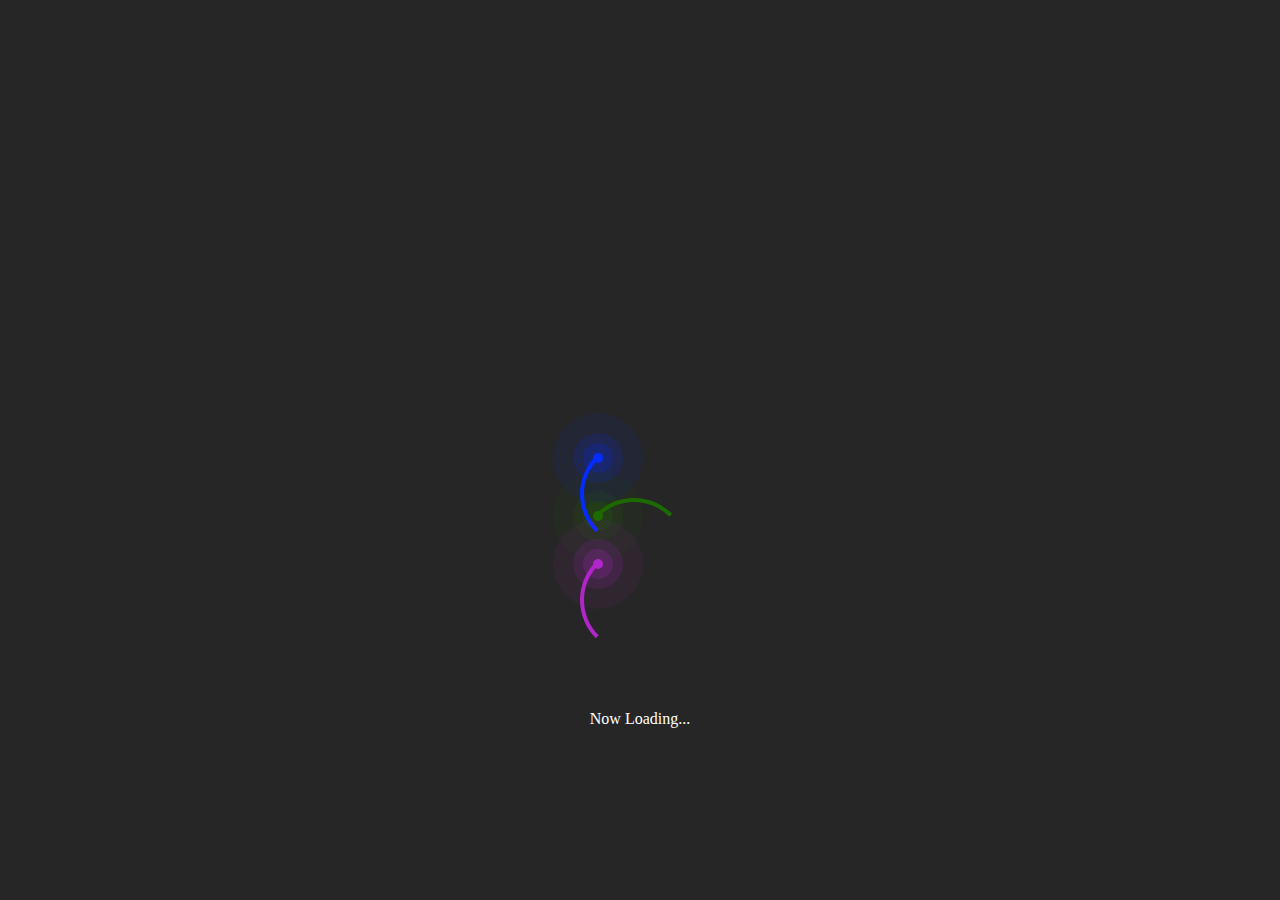
<file: index.html>
<!DOCTYPE html>

<html>
  <head>
    <meta charset="utf-8" />
    <meta http-equiv="X-UA-Compatible" content="IE=edge" />
    <title></title>
    <meta name="description" content="" />
    <meta name="viewport" content="width=device-width, initial-scale=1" />
    <link rel="stylesheet" href="main.css" />
  </head>
  <body>
    <div class="ctn">
      <div class="ring-center">
        <div class="ring"></div>
        <div class="ring"></div>
        <div class="ring"></div>
        <p class="text">Now Loading...</p>
      </div>
    </div>
  </body>
</html>
</file>
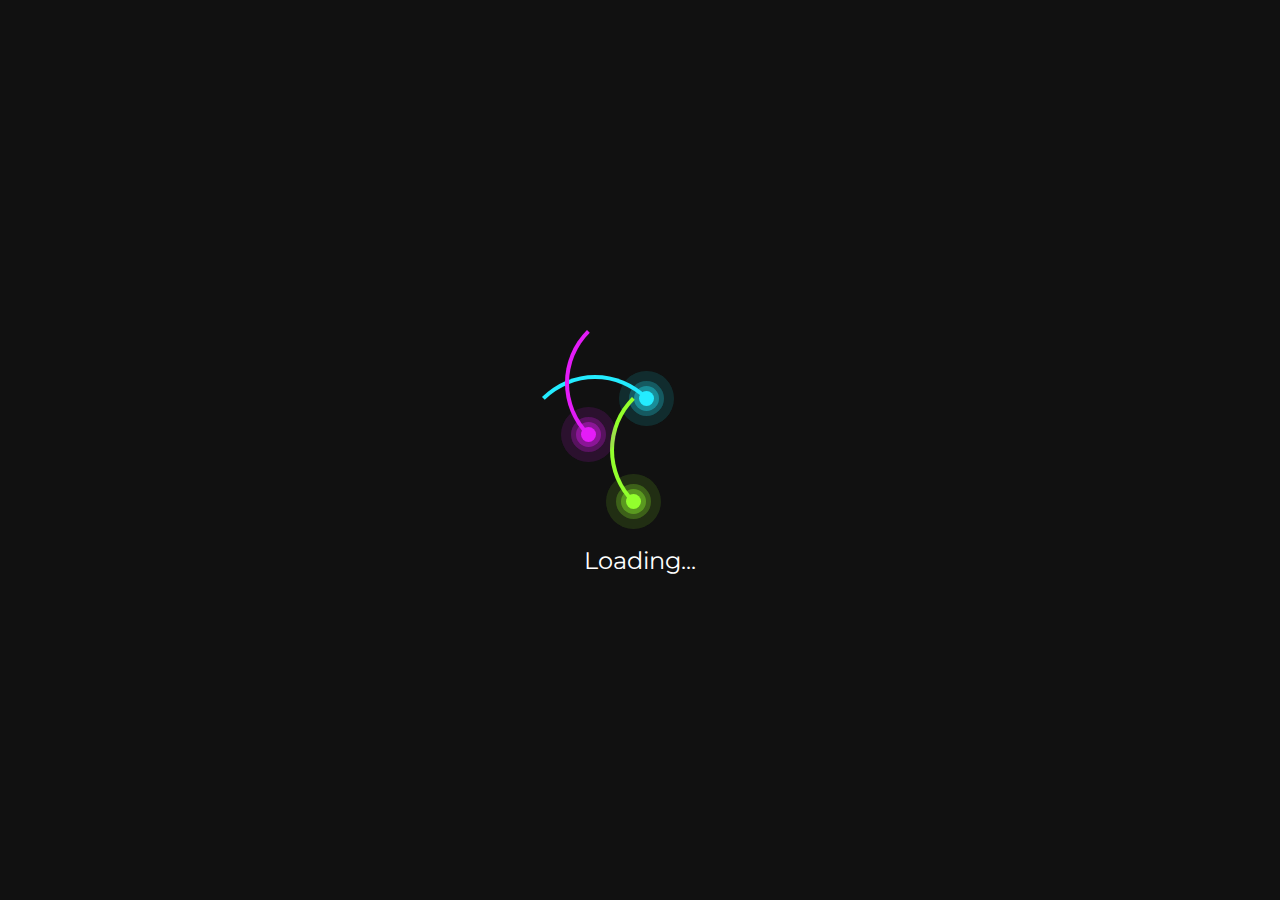
<file: Source code - loading animaiton/index.html>
<!DOCTYPE html>
<!--[if lt IE 7]>      <html class="no-js lt-ie9 lt-ie8 lt-ie7"> <![endif]-->
<!--[if IE 7]>         <html class="no-js lt-ie9 lt-ie8"> <![endif]-->
<!--[if IE 8]>         <html class="no-js lt-ie9"> <![endif]-->
<!--[if gt IE 8]>      <html class="no-js"> <!--<![endif]-->
<html>
  <head>
    <meta charset="utf-8" />
    <meta http-equiv="X-UA-Compatible" content="IE=edge" />
    <title>CSS Sandbox</title>
    <meta name="description" content="" />
    <meta name="viewport" content="width=device-width, initial-scale=1" />
    <link rel="stylesheet" href="main.css" />
    <link rel="preconnect" href="https://fonts.googleapis.com" />
    <link rel="preconnect" href="https://fonts.gstatic.com" crossorigin />
    <link
      href="https://fonts.googleapis.com/css2?family=Montserrat:wght@500&display=swap"
      rel="stylesheet"
      src="/Source Code - loading animation/main.css" />
    <style></style>
  </head>
  <body>
    <div class="ctn">
      <div class="ring ring-1"></div>
      <div class="ring ring-2"></div>
      <div class="ring ring-3"></div>
      <p>Loading...</p>
    </div>
  </body>
</html>
</file>
<file: main.css>
* {
  background-color: #262626;
}

.ctn {
  display: flex;
  align-items: center;
  justify-content: center;
  /* border: 1px solid red; */
}
.ring {
  position: relative;
  height: 100px;
  width: 100px;
  border: 4px solid transparent;
  border-radius: 50%;
  background: transparent;
  border-top: 4px solid #1c6b00;
  margin: -10px;
  top: 500px;
  animation: animate 1s ease-in-out infinite reverse;
}
.text {
  position: relative;
  top: 500px;
  color: #fff;
}
.ring::before {
  content: "";
  background: #1c6b00;
  position: absolute;
  height: 10px;
  width: 10px;
  top: 9px;
  left: 9px;
  border-radius: 50%;
  box-shadow: 0 0 0 #1c6b0044, 0 0 0 10px#1c6b0033, 0 0 0 20px#1c6b0022,
    0 0 0 40px#1c6b0011;
}

@keyframes animate {
  from {
    transform: rotate(0turn);
  }

  to {
    transform: rotate(1turn);
  }
}

.ring:nth-child(2) {
  position: absolute;
  top: 450px;
  border-left: 4px solid rgb(5, 43, 255);
  border-top: 4px solid transparent;
  animation: animateReverse 1s ease-in-out infinite forwards;
}

@keyframes animateReverse {
  from {
    transform: rotate(0turn);
  }

  to {
    transform: rotate(1turn);
  }
}

.ring:nth-child(2)::before {
  content: "";
  background: #052bff;
  position: absolute;
  height: 10px;
  width: 10px;
  top: 9px;
  left: 9px;
  border-radius: 50%;
  box-shadow: 0 0 0 #052bff44, 0 0 0 10px#052bff33, 0 0 0 20px#052bff22,
    0 0 0 40px#052bff11;
}

.ring:nth-child(3) {
  position: relative;
  top: 450px;
  border-left: 4px solid #b126c9;
  border-top: 4px solid transparent;
  animation: animateReverse 1s ease-in-out infinite forwards;
}
.ring:nth-child(3)::before {
  content: "";
  background: #b126c9;
  position: absolute;
  height: 10px;
  width: 10px;
  top: 9px;
  left: 9px;
  border-radius: 50%;
  box-shadow: 0 0 0 #b126c944, 0 0 0 10px #b126c933, 0 0 0 20px #b126c922,
    0 0 0 40px #b126c911;
}
</file>
<file: Source code - loading animaiton/main.css>
* {
  margin: 0;
  padding: 0;
  box-sizing: border-box;
}
body {
  display: flex;
  justify-content: center;
  align-items: center;
  min-height: 100vh;
  background: #111;
}

.ctn {
  position: relative;
  width: 100%;
  display: flex;
  justify-content: center;
  align-items: center;
  /* border: 2px solid red; */
}
.ctn .ring {
  position: relative;
  width: 150px;
  height: 150px;
  margin: -30px;
  border: 4px solid transparent;
  border-radius: 50%;
  border-top: 4px solid #24ecff;
  animation: animate 4s linear infinite;
}

@keyframes animate {
  from {
    transform: rotate(0deg);
  }
  to {
    transform: rotate(360deg);
  }
}

.ctn .ring:before {
  content: "";
  position: absolute;
  width: 15px;
  height: 15px;
  background: #24ecff;
  top: 12px;
  right: 12px;
  border-radius: 50%;
  box-shadow: 0 0 0 5px #24ecff33, 0 0 0 5px #24ecff33, 0 0 0 10px #24ecff22,
    0 0 0 10px #24ecff22, 0 0 0 20px #24ecff11, 0 0 0 20px #24ecff11;
}
.ctn .ring:nth-child(2) {
  animation: animate2 4s linear infinite;
  animation-delay: -1s;
  border-left: 4px solid #93ff2d;
  border-top: 4px solid transparent;
}
.ctn .ring:nth-child(2)::before {
  content: "";
  position: absolute;
  top: initial;
  width: 15px;
  height: 15px;
  background: #93ff2d;
  bottom: 12px;
  left: 12px;
  border-radius: 50%;
  box-shadow: 0 0 0 5px #93ff2d33, 0 0 0 5px #93ff2d33, 0 0 0 10px #93ff2d22,
    0 0 0 10px #93ff2d22, 0 0 0 20px #93ff2d11, 0 0 0 20px #93ff2d11;
}

@keyframes animate2 {
  from {
    transform: rotate(360deg);
  }
  to {
    transform: rotate(0deg);
  }
}
.ctn .ring:nth-child(3) {
  animation: animate2 4s linear infinite;
  animation-delay: -2s;
  position: absolute;
  top: -66.66px;
  border-top: 4px solid transparent;
  border-left: 4px solid #e41cf8;
}
.ctn .ring:nth-child(3)::before {
  content: "";
  position: absolute;
  top: initial;
  width: 15px;
  height: 15px;
  background: #e41cf8;
  bottom: 12px;
  left: 12px;
  border-radius: 50%;
  box-shadow: 0 0 0 5px #e41cf833, 0 0 0 5px #e41cf833, 0 0 0 10px #e41cf822,
    0 0 0 10px #e41cf822, 0 0 0 20px #e41cf811, 0 0 0 20px #e41cf811;
}

.ctn p {
  position: absolute;
  color: #fff;
  font-size: 1.5em;
  bottom: -80px;
  font-family: "Montserrat", sans-serif;
}
</file>
